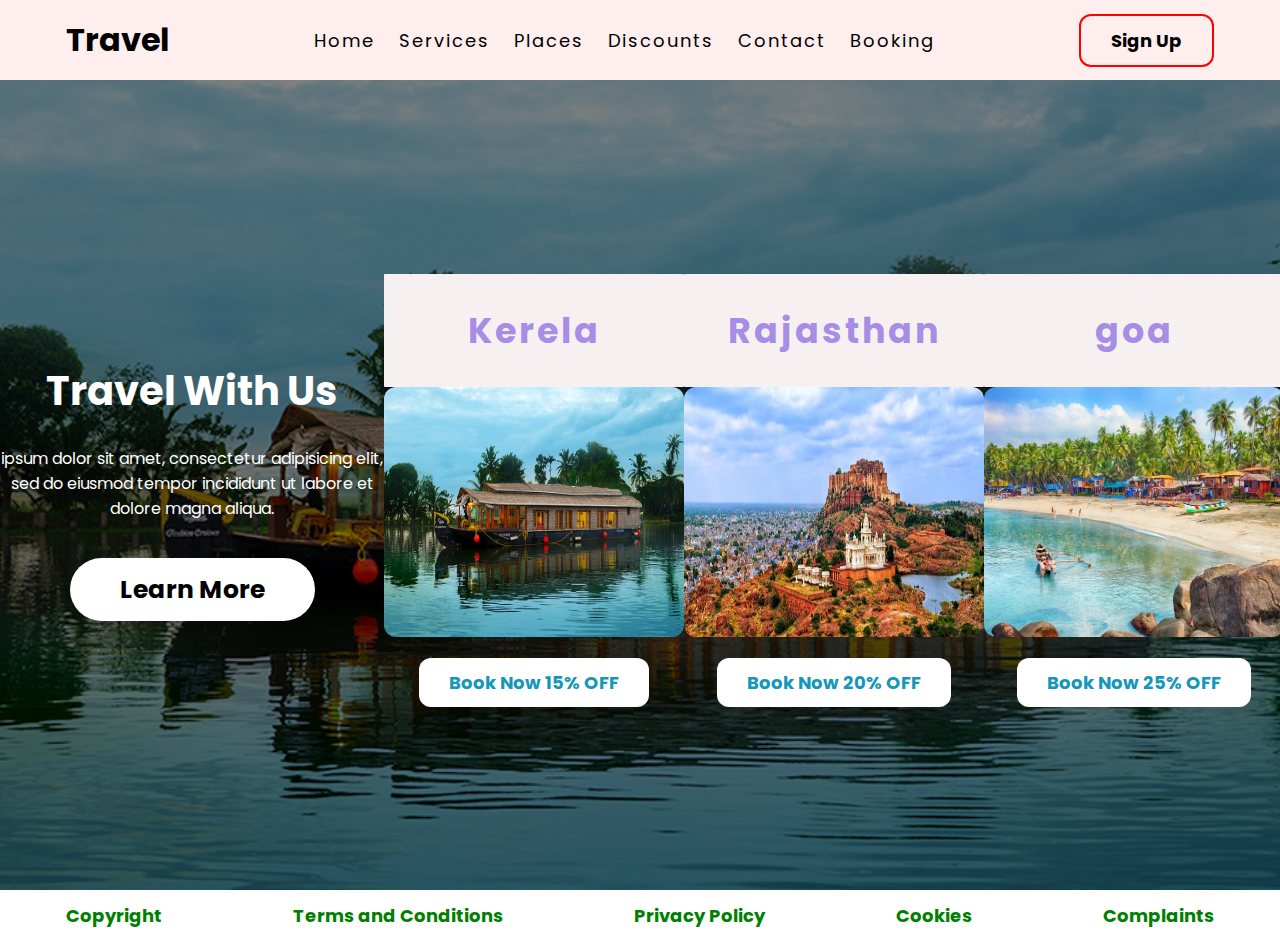
<file: Landing page/index.html>
<!DOCTYPE html>
<html>
<head>
	<title>Travel Website</title>
	<link rel="preconnect" href="https://fonts.gstatic.com">
	<link href="https://fonts.googleapis.com/css2?family=Poppins:wght@300&display=swap" rel="stylesheet">
	<link rel="stylesheet" type="text/css" href="style.css">
</head>
<body>
	<div class="navbar">
		<div class="logo">
			<h1>Travel</h1>
		</div>
		<div class="menu">
			<ul>
				<li><a href="#">Home</a></li>
				<li><a href="#">Services</a></li>
				<li><a href="#">Places</a></li>
				<li><a href="#">Discounts</a></li>
				<li><a href="#">Contact</a></li>
				<li><a href="#">Booking</a></li>
			</ul>
		</div>
		<div class="signup">
			<a href="#">Sign Up</a>
		</div>
	</div>
	<div class="body">
		<div class="heading">
			<h1>Travel With Us</h1>
			<br>
			<p>ipsum dolor sit amet, consectetur adipisicing elit, sed do eiusmod
			tempor incididunt ut labore et dolore magna aliqua. </p>
			<br>
			<br>
			<a href="#">Learn More</a>
		</div>
		<div class="tours">
			<div class="places">
				<h2>Kerela</h2>
				<img src="Images/img1.jpg" style="width: 300px; height: 250px; border-radius: 12px;">
				<br>
				<br>
				<a href="#">Book Now 15% OFF</a>
			</div>
			<div class="places">
				<h2>Rajasthan</h2>
				<img src="Images/Rajasthan.jpg" style="width: 300px; height: 250px; border-radius: 12px;">
				<br>
				<br>
				<a href="#">Book Now 20% OFF</a>
			</div>
			<div class="places">
				<h2>goa</h2>
				<img src="Images/goa.jpg" style="width: 300px; height: 250px; border-radius: 12px;">
				<br>
				<br>
				<a href="#">Book Now 25% OFF</a>
			</div>
		</div>
	</div>
	<div class="footer">
		<a href="#">Copyright</a>
		<a href="#">Terms and Conditions</a>
		<a href="#">Privacy Policy</a>
		<a href="#">Cookies</a>
		<a href="#">Complaints</a>
	</div>
</body>
</html>
</file>
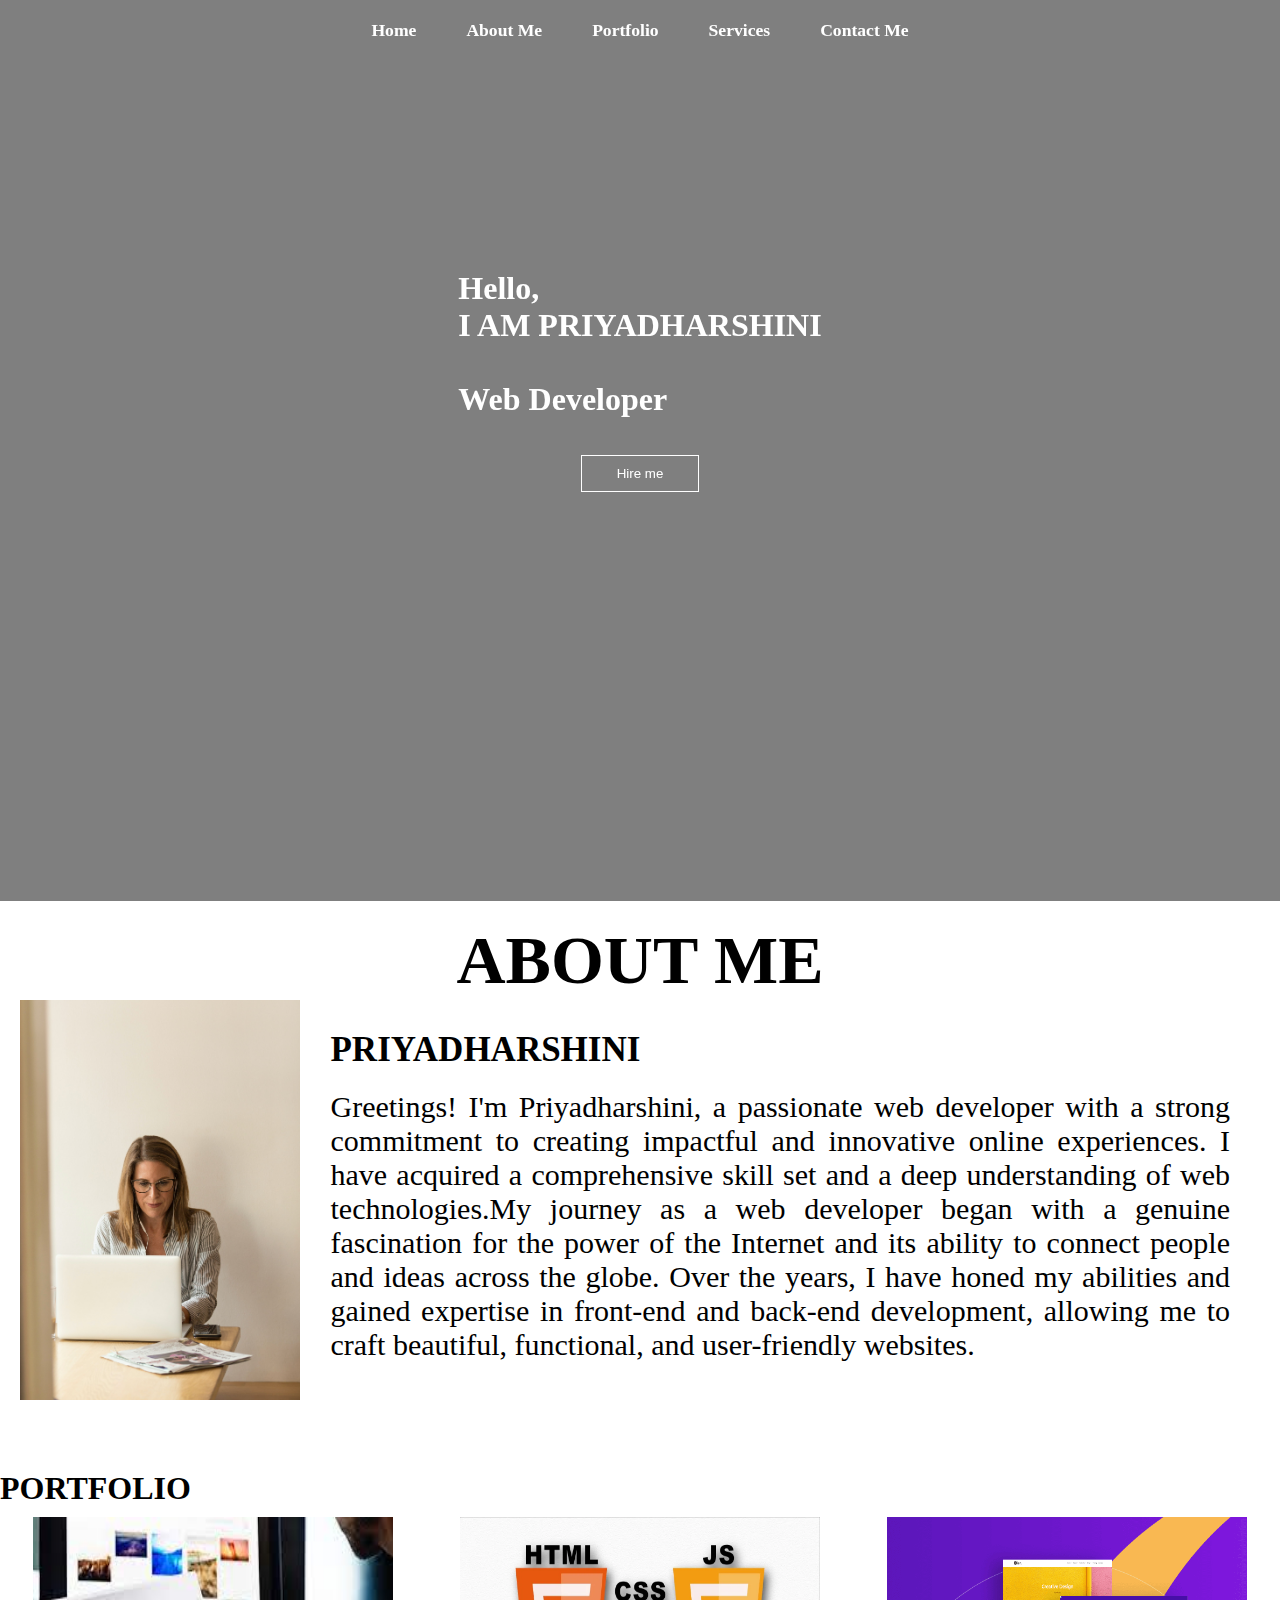
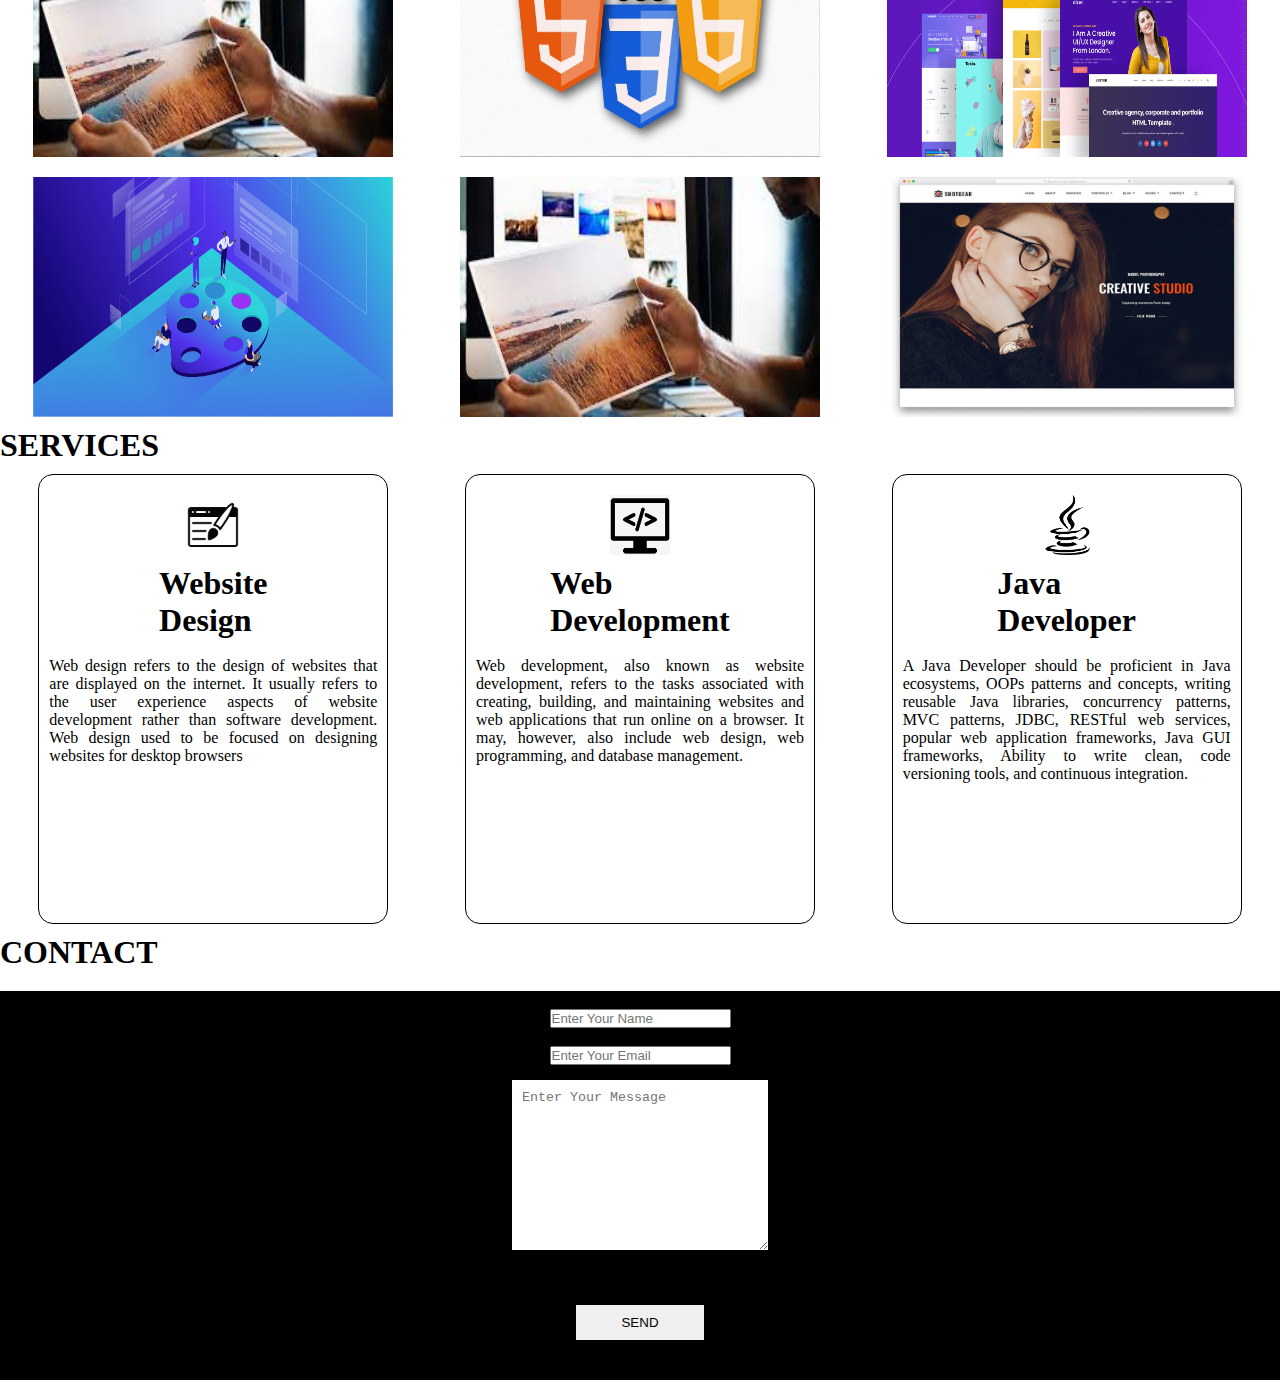
<file: Portfolio/index.html>
<!DOCTYPE html>
<html lang="en">
<head>
    <meta charset="UTF-8">
    <meta name="viewport" content="width=device-width, initial-scale=1.0">
    <title>Document</title>
    <link rel="stylesheet" href="style.css">
    <link rel="stylesheet" media="screen and (max-width:800px)" href="tablet.css">
    <link rel="stylesheet" media="screen and (max-width: 530px)" href="phone.css">
</head>
<body>
    <nav class="navbar">
        <ul>
            <li><a href="#home">Home</a></li>
            <li><a href="#about">About Me</a></li>
            <li><a href="#portfolio">Portfolio</a></li>
            <li><a href="#services">Services</a></li>
            <li><a href="#contact">Contact Me</a></li>
        </ul>
    </nav>
    <section id="home">
        <div class="main">
            <h1 class="headings">Hello,<br>I AM PRIYADHARSHINI<br><br>Web Developer<br><br></h1>
            <button class="btn"> Hire me</button>
        </div>

    </section> 
    
    <section id="about"> 
        <h1 class="headings">ABOUT ME</h1>
        <div id="pic">
            <img src="images/profile img1.jpg" alt="">
            <div id="intro">
                <h2>PRIYADHARSHINI</h2>
                <P>Greetings! I'm Priyadharshini, a passionate web developer with a strong commitment to creating impactful and innovative online experiences. I have acquired a comprehensive skill set and a deep understanding of web technologies.My journey as a web developer began with a genuine fascination for the power of the Internet and its ability to connect people and ideas across the globe. Over the years, I have honed my abilities and gained expertise in front-end and back-end development, allowing me to craft beautiful, functional, and user-friendly websites.</P>

            </div>

        </div>

    </section>

    <section id="Portfolio">
        <h1 class="headings">PORTFOLIO</h1>
        <div class="gallery">
            <img src="images/gallery1.jpg" alt="">
            <img src="images/gallery2.jpg" alt="">
            <img src="images/gallery3.jpg" alt="">
            <img src="images/gallery4.jpg" alt="">
            <img src="images/gallery1.jpg" alt="">
            <img src="images/gallery6.jpg" alt="">
        </div>
    </section>

    <section id="Services">
        <h1 class="headings">SERVICES</h1>
        <div class="row">
        <div class="box">
            <img src="images/design icon.jpg" alt="">
            <h1 class="headings"> Website<br> Design</h1>
            <p><br>Web design refers to the design of websites that are displayed on the internet. It usually refers to the user experience aspects of website development rather than software development. Web design used to be focused on designing websites for desktop browsers</p>
        </div>
        <div class="box">
            <img src="images/devp icon.png" alt="">
            <h1 class="headings"> Web<br> Development</h1> 
            <p><br>Web development, also known as website development, refers to the tasks associated with creating, building, and maintaining websites and web applications that run online on a browser. It may, however, also include web design, web programming, and database management.</p>
        </div>
        <div class="box">
            <img src="images/java icon.png" alt="">
            <h1 class="headings"> Java<br> Developer</h1>
            <p><br>A Java Developer should be proficient in Java ecosystems, OOPs patterns and concepts, writing reusable Java libraries, concurrency patterns, MVC patterns, JDBC, RESTful web services, popular web application frameworks, Java GUI frameworks, Ability to write clean, code versioning tools, and continuous integration.</p>
        </div>
        </div>
    </section>

    <section id="Contact">
        <h1 class="headings">CONTACT</h1>
        <form action=""class="form">
           <br> <input type="text" name="name" id="input" placeholder="Enter Your Name"><br>
            <input type="email" name="email" id="input" placeholder="Enter Your Email">
            <textarea name="msg" id="msg" cols="30" rows="10" placeholder="Enter Your Message"></textarea>
            <input type="submit" value="SEND" id="send">
        </form>
    </section>
</body>
</html>
</file>
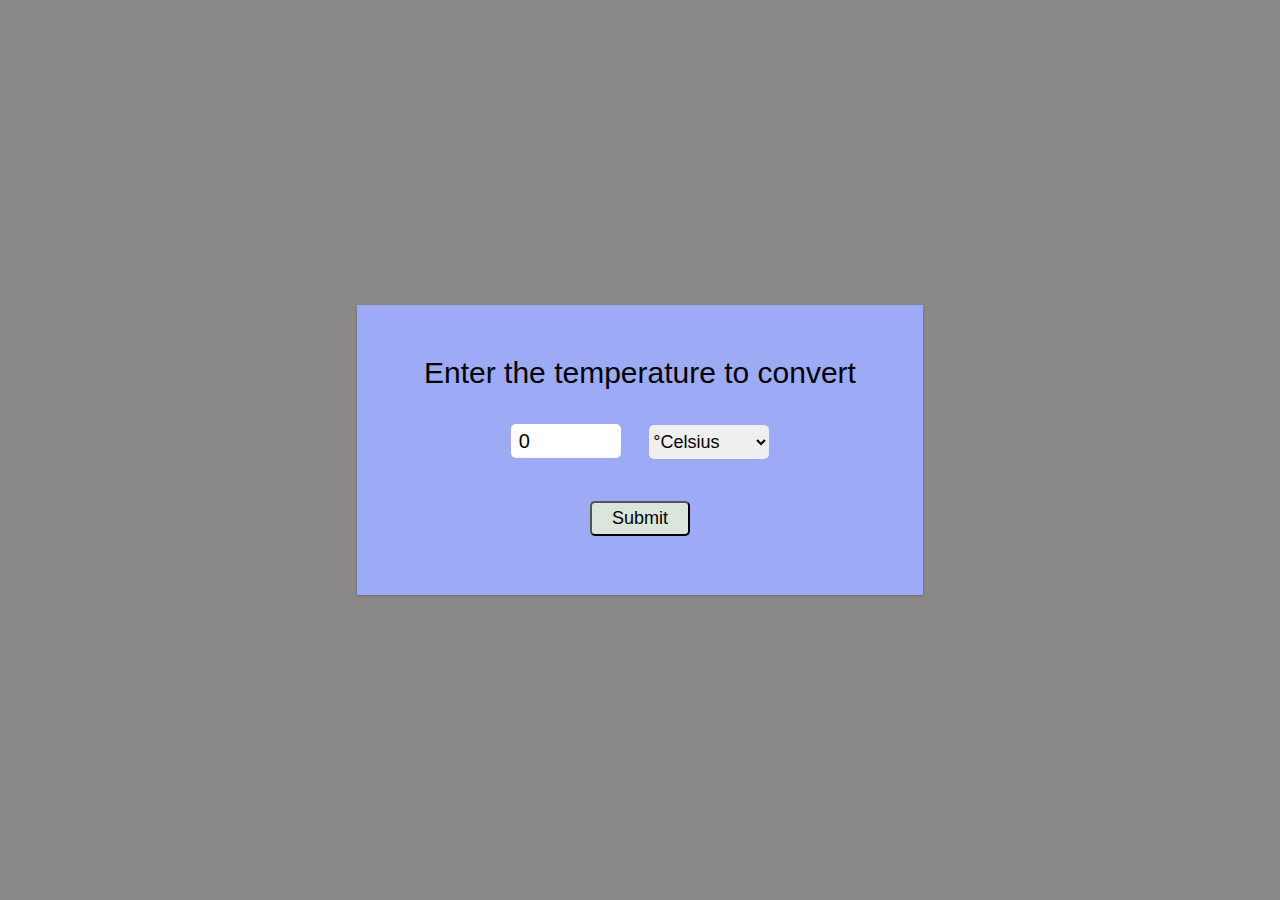
<file: Temperature converter/index.html>
<!DOCTYPE html>
<html lang="en">

<head>
    <meta charset="UTF-8">
    <meta http-equiv="X-UA-Compatible" content="IE=edge">
    <meta name="viewport" content="width=device-width, initial-scale=1.0">
    <link rel="stylesheet" href="style.css">
    <title>Temperature converter</title>
</head>

<body>
    <div class="container">
        <form id="calcTemp" onsubmit="calculateTemp(); return false">
            <label for="temp">Enter the temperature to convert</label>
            <br>
            <input type="number" name="temp" id="temp" value="0">
            <select name="temp_diff" id="temp_diff">
                <option value="cel">&#176;Celsius</option>
                <option value="fah">&#176;Fahrenheit</option>
            </select>
            <br>
            <input type="submit" name="temp" id="submit">
            <br>
            <span id="result"></span>
        </form>
    </div>

    <script src="script.js"></script>
</body>

</html>
</file>
<file: Landing page/style.css>
*{
	padding: 0px;
	margin: 0px;
	box-sizing: border-box;
	list-style: none;
	font-family: 'Poppins', sans-serif;

}
.navbar{
	width: 100%;
	height: 80px;
	background-color: #fee;
	display: flex;
	justify-content: space-around;
	align-items: center;
	color: #000;
}
.menu ul{
	display: flex;
	align-items: center;
}
.menu ul li a{
	text-decoration: none;
	color: #000;
	padding: 5px 12px;
	letter-spacing: 2px;
	font-size: 18px;
}
.menu ul li a:hover{
	border-bottom: 4px solid #000;
	transition: 0.4s;
} 
.signup a{
	text-decoration: none;
	color: #000;
	font-size: 18px;
	font-weight: bold;
	border-radius: 12px;
	padding: 12px 30px;
	border: 2px solid #ff0000;
}
.signup a:hover{
	background-color: rgb(0, 162, 255);
	transition: 0.6s;
}
.body{
	width: 100%;
	height: 90vh;
	display: flex;
	justify-content: space-around;
	align-items: center;
	background-image: linear-gradient(rgba(0,0,0,0.50),rgba(0,0,0,0.50)),url(Images/img1.jpg);
	background-position: center;
	background-size: cover;
}
.heading{
	width: 30%;
	text-align: center;
	color: #fff;
}
.heading h1{
	font-size: 40px;
}
.heading a{
	text-decoration: none;
	color: #000;
	font-size: 25px;
	font-weight: bold;
	border-radius: 45px;
	padding: 14px 50px;
	background-color: #fff;
}
.heading a:hover{
	letter-spacing: 3px;
	transition: 0.6s;
}
.tours{
	width: 70%;
	display: flex;
	justify-content: space-around;
}
.places{
	display: inline;
	text-align: center;
	border-radius: 12px;
}
.places h2{
	color: rgb(168, 141, 231);
	font-size: 35px;
	letter-spacing: 3px;
	border-radius: 1px;
	padding: 30px 30px;
	background-color: #f7f0f0;
}
.places a{
	text-decoration: none;
	color: rgb(20, 151, 184);
	font-weight: bold;
	font-size: 18px;
	border-radius: 12px;
	padding: 12px 30px;
	background-color: #fff;
}
.places a:hover{
	background-color: #000;
	letter-spacing: 3px;
	transition: 0.6s;
}
.footer{
	width: 100%;
	height: 50px;
	display: flex;
	justify-content: space-around;
	align-items: center;
}
.footer a{
	text-decoration: none;
	color: green;
	font-size: 18px;
	font-weight: bold;
}
.footer a:hover{
	text-decoration: underline;
	transition: 0.4s;
}
</file>
<file: Portfolio/style.css>
*{
    margin: 0;
    padding: 0;
    box-sizing: border-box;
}
html{
    scroll-behavior: smooth;
}

/* navbar */
.navbar{
    display: flex;
    justify-content: center;
    align-items: center;
    background-color: rgba(0, 0, 0, 0.5);
    position: sticky;
    top:0;
}
.navbar ul{
    display: flex;
    list-style: none;
    margin: 20px 0px;
}
.navbar ul li{
    font-family: century;
    font-size: 1.1rem;
    font-weight: bold;
}
.navbar ul li a{
    text-decoration: none;
    color: white;
    padding: 8px 25px;
    transition: all .5s ease;
}
.navbar ul li a:hover{
    background-color: white;
    color:black;
    box-shadow: 0 0 10px white;
}

/* Home section */

#home{
    display: flex;
    flex-direction: column;
    background-color: rgba(0, 0, 0, 0.5);
    height:840px;
    justify-content: center;
    align-items: center;
    color:white;
}
#home::before{
    content: "";
    position: absolute;
    top:0;
    right: 0;
    background: url( )no-repeat center center/cover;
    height: 900px;
    
    

}
.main{
    display: flex;
    flex-direction: column;
    /* border: 1px solid white */
    align-items: center;
    position: absolute;
    top: 30%;
    
}
.heading{
    font-family: center;
    font-size: 3rem;
    text-align: center;
    margin: 40px 0px;
}
.btn{
    padding: 10px 35px;
    background-color: transparent;
    border: 1px solid white;
    color: white;
    outline: none;
    transition: .6s ease;
}
.btn:hover{
    cursor: pointer;
    background-color: white;
    color: black;
    box-shadow: 0 0 5px white, 0 0 10px white 0 0 15px white;
    font-weight: bold;
}

/* About Section */
#about{
    display: flex;
    font-size: 34px;
    display: flex;
    flex-direction: column;
    box-sizing: border-box;
    padding: 20px;
    margin-bottom: 50px;
    text-align: center;
    
}
#pic{
    display: flex;
}
#pic img{
    width: 575px;
    height: 400px;
}
#intro{
    display: flex;
    flex-direction: column;
    text-align: justify;
    padding: 30px;
    font-size: 30px;
}
#intro h2{
    font-size: 35px;
    margin-bottom: 20px;
}

/* Portfolio Section */
#portfolio{
    display: flex;
    flex-direction: column;
    
    color: white;
    padding: 20px;
    align-items: center;
    background-color: black;
}
.gallery{
    display: flex;
    flex-wrap: wrap;
    justify-content: space-around;
    box-sizing: border-box;
}
.gallery img{
    width: 360px;
    height: 240px;
    margin: 10px;
}

/* services section */
#services{
    display: flex;
    flex-direction: column;
    padding: 20px;
    
}
.row{
    display: flex;
    justify-content: space-around;
    flex-wrap: wrap;
    box-sizing: border-box;
}
.box{
    display: flex;
    flex-direction: column;
    width: 350px;
    height: 450px;
    border: 1px solid black;
    margin: 10px;
    align-items: center;
    text-align: justify;
    padding: 10px;
    border-radius: 15px;
    background: linear-gradient(to top, rgba(255, 45, 45)50%, white 50%);
    background-size: 100% 200%;
    transition: all .8s;
}
.box:hover{
    background-position: left bottom;
    color: white;
    border: none;
    box-shadow: 0 0 20px rgba(255, 45, 45);
}
.box img{
    width: 80px;
    height: 80px;
    background-color: white;
    padding: 10px;
}

/* Contact Section */
#contact{
    display: flex;
    flex-direction: column;
    box-sizing: border-box;
    background-color: rgba(0, 0, 0, 0.9);
    color: white;
    padding: 20px;
    
} 
.form{
    display: flex;
    flex-direction: column;
    box-sizing: border-box;
    align-items: center;
    margin: 20px 0px;
    background-color: black;
}
.input{
    padding: 12px;
    margin: 15px;
    width: 30%;
    border: none;
    outline: none;
}
#msg{
    width: 20%;
    padding: 10px;
    margin: 15px;
    border: none;
    outline: none;
}
#send{
    padding: 10px;
    width: 10%;
    margin: 40px;
    border: none;
    outline: none;
}
#send:hover{
    cursor: pointer;
    box-shadow: 0 0 10px white;
}
</file>
<file: Portfolio/tablet.css>
/* navbar */
.navbar ul{
    flex-wrap: wrap;
    justify-content: center;
}

/* Heading */
.heading{
    font-size: 2.5rem;
}
/* About */
#pic{
    flex-direction: column;
    align-items: center;
}
#pic img{
    width: 475px;
    height: 300px;
}
#intro h2{
    text-align: center;
    padding: 10px;
}
/* Contact */
.input{
    width: 60%;
}
#img{
   width: 55%; 
}
#send{
    width: 20%;
}
</file>
<file: Portfolio/phone.css>
/* Home */
#home{
    height: 820px;
}
.headings{
    font-size: 1.7rem;
}
/* About */
#pic img{
    width: 300px;
    height: 175px;
}
#intro h2{
    font-size: 1.5rem;
}
/* Portfolio */
.gallery img{
    width: 250px;
    height: 150px;
    margin: 10px;
}
/* Contact*/
.input{
    width: 80%;
}
#msg{
    width: 70%;
}
#send{
    width: 20%;
}
</file>
<file: Temperature converter/style.css>
@import url('https://fonts.googleapis.com/css2?family=Raleway:ital,wght@0,300;0,500;0,600;0,700;1,300;1,400;1,500;1,600;1,700&family=Roboto:wght@100;300;400;700&family=Ubuntu:ital,wght@0,300;0,400;0,500;1,300;1,400;1,500;1,700&display=swap');

* {
    box-sizing: border-box;
    padding: 0;
    margin: 0;
    font-family: 'Poppins', sans-serif;
}

.container {
    display: flex;
    justify-content: center;
    align-items: center;
    height: 100vh;
    text-align: center;
    background-color: rgb(138, 137, 136);
}

#calcTemp {
    padding: 29px 67px;
    min-height: 290px;
    background-color: #9dabf7;
    box-shadow: rgba(173, 99, 99, 0.12) 0px 1px 3px, rgba(0, 0, 0, 0.24) 0px 1px 2px;
}

label {
    font-size: 30px;
    line-height: 78px;
}

#temp {
    width: 110px;
    height: 34px;
    border-radius: 5px;
    margin: 12px;
    padding: 8px;
    font-size: 20px;
    font-weight: 500;
    border: none;
    outline: none;
}

#temp_diff {
    width: 120px;
    height: 34px;
    border-radius: 5px;
    margin: 12px;
    font-size: 18px;
    font-weight: 500;
    border: none;
    outline: none;
}

#submit {
    width: 100px;
    border-radius: 5px;
    margin: 30px 0 20px 0;
    font-size: 18px;
    background-color: rgb(218 229 220);
    padding: 5px;
    transition: all 0.5s ease;
}

#submit:hover{
    background-color: rgb(100, 194, 223);
    cursor: pointer;
}

#result{
    font-size: 27px;
}
</file>
